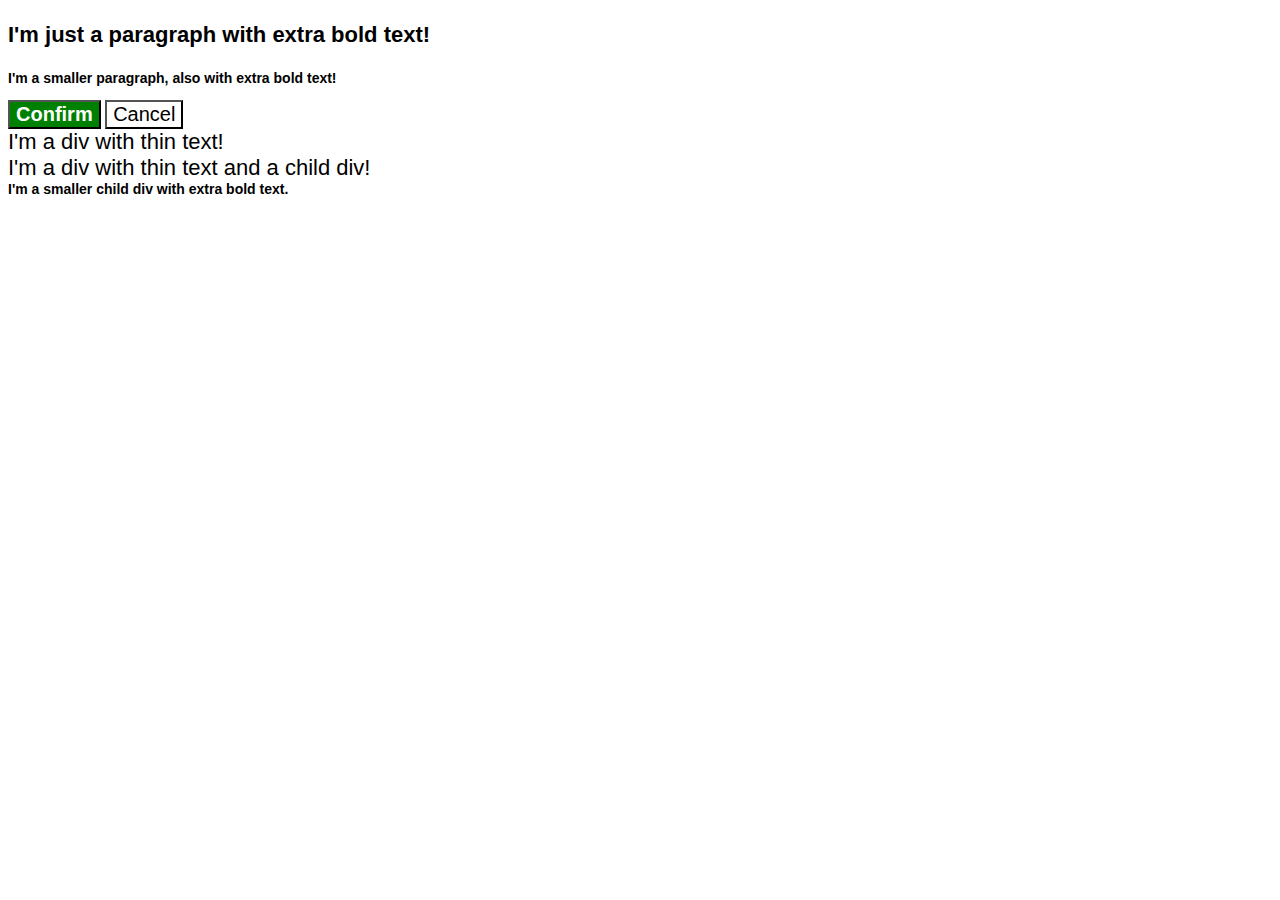
<file: foundations/cascade/my-solution/index.html>
<!DOCTYPE html>
<html lang="en">
  <head>
    <meta charset="UTF-8">
    <meta http-equiv="X-UA-Compatible" content="IE=edge">
    <meta name="viewport" content="width=device-width, initial-scale=1.0">
    <title>Fix the Cascade</title>
    <link rel="stylesheet" href="style.css">
  </head>
  <body>
    <p class="para">I'm just a paragraph with extra bold text!</p>
    <p class="para small-para">I'm a smaller paragraph, also with extra bold text!</p>

    <button id="confirm-button" class="button confirm">Confirm</button>
    <button id="cancel-button" class="button cancel">Cancel</button>

    <div class="text">I'm a div with thin text!</div>
    <div class="text">I'm a div with thin text and a child div!
      <div class="text child">I'm a smaller child div with extra bold text.</div>
    </div>
  </body>
</html>
</file>
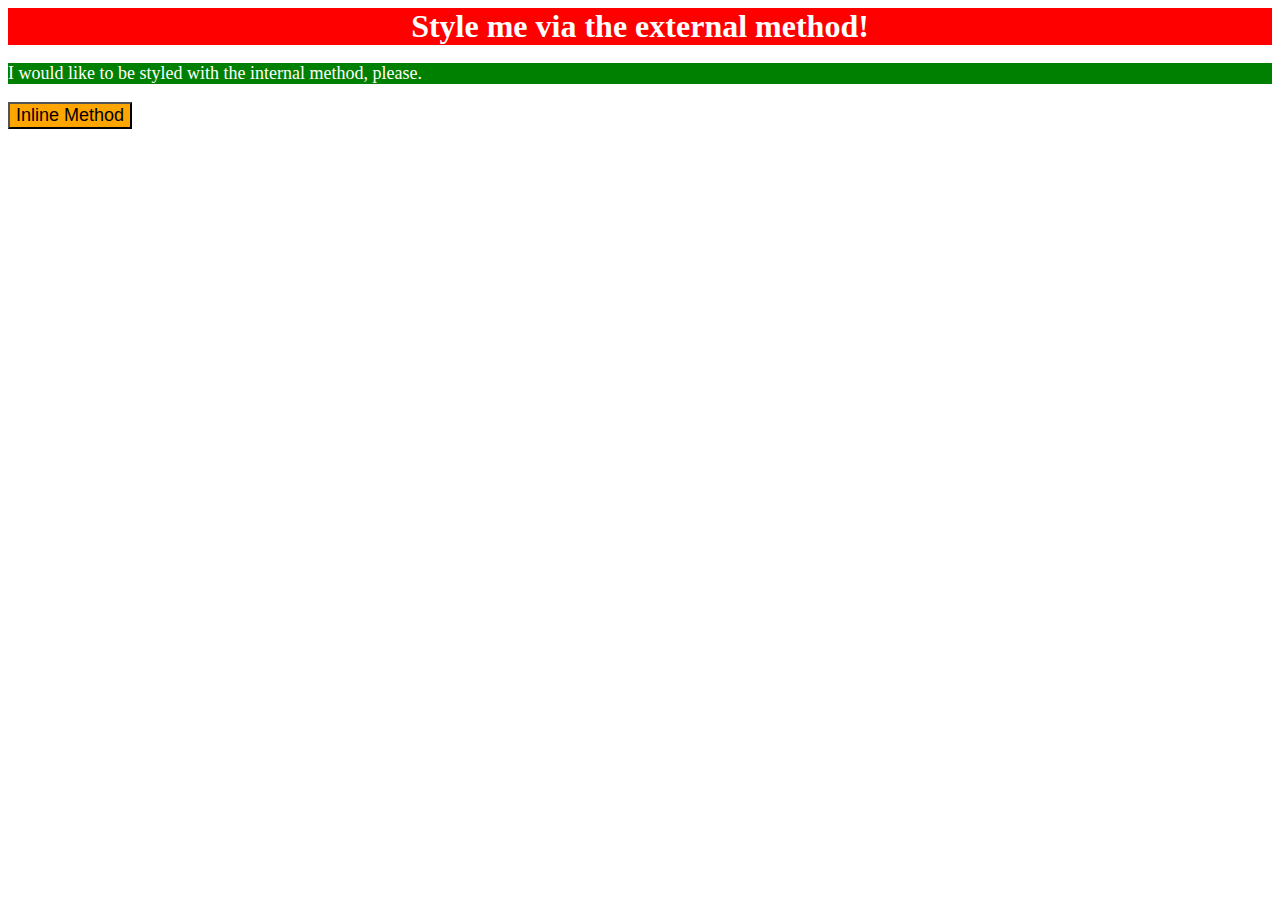
<file: foundations/intro-to-css/my-solutions/my-01-solution/index.html>
<!DOCTYPE html>
<html lang="en">
  <head>
    <meta charset="UTF-8">
    <meta http-equiv="X-UA-Compatible" content="IE=edge">
    <meta name="viewport" content="width=device-width, initial-scale=1.0">
    <link rel="stylesheet" href="style.css">
    <title>Methods for Adding CSS</title>
    <style>
      p {
        background-color: green;
        color: white;
        font-size: 18px;
      }
    </style>
  </head>

  <body>
    <div>Style me via the external method!</div>
    <p>I would like to be styled with the internal method, please.</p>

    <button style="background-color: orange; font-size: 18px;">Inline Method</button>
  </body>
</html>
</file>
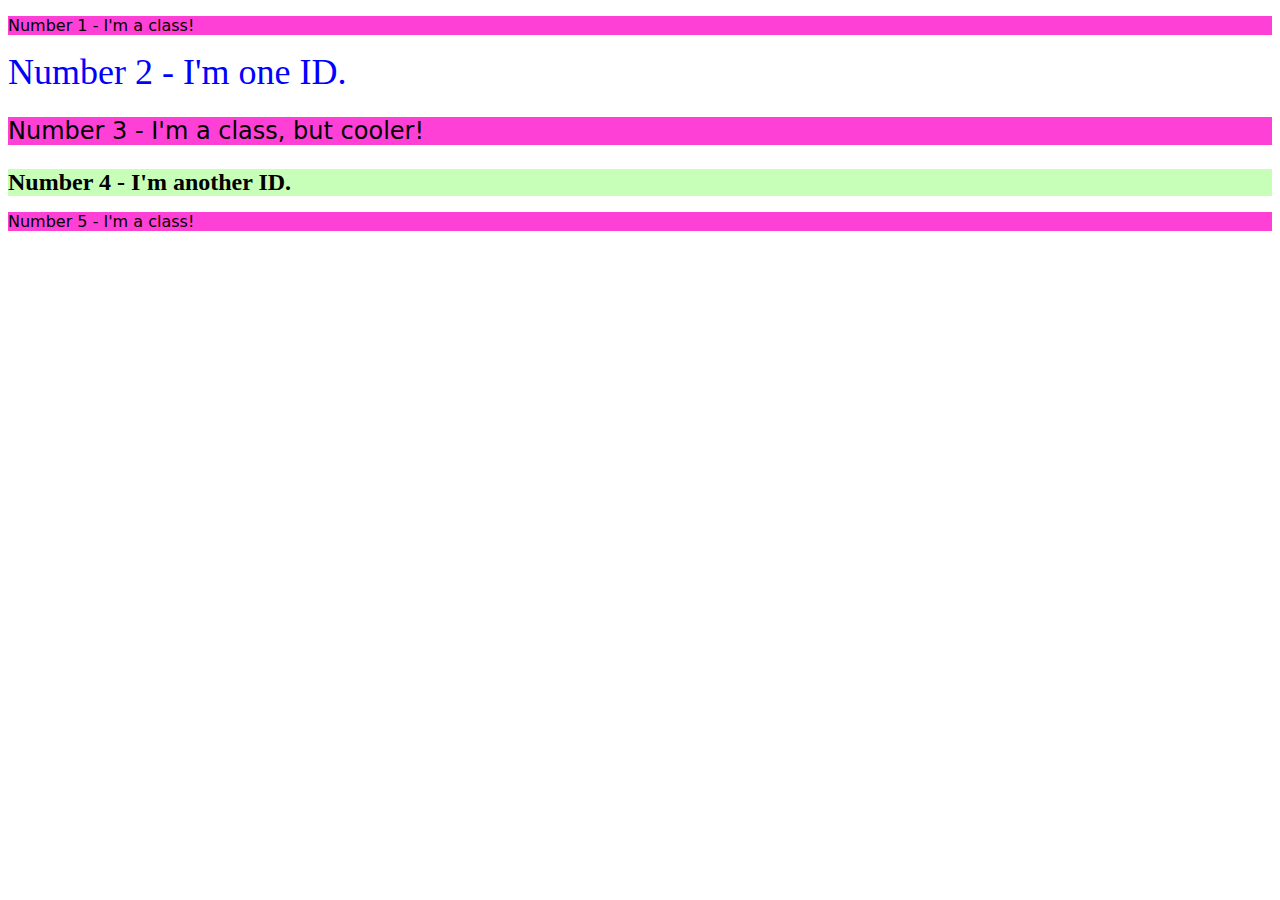
<file: foundations/intro-to-css/my-solutions/my-02-solution/index.html>
<!DOCTYPE html>
<html lang="en">
  <head>
    <meta charset="UTF-8">
    <meta http-equiv="X-UA-Compatible" content="IE=edge">
    <meta name="viewport" content="width=device-width, initial-scale=1.0">
    <title>Class and ID Selectors</title>
    <link rel="stylesheet" href="style.css">
  </head>
  <body>
    <p class="class">Number 1 - I'm a class!</p>
    <div id="big-blue">Number 2 - I'm one ID.</div>
    <p class="class adjust-font-size">Number 3 - I'm a class, but cooler!</p>
    <div id="green" class="adjust-font-size">Number 4 - I'm another ID.</div>
    <p class="class">Number 5 - I'm a class!</p>
  </body>
</html>
</file>
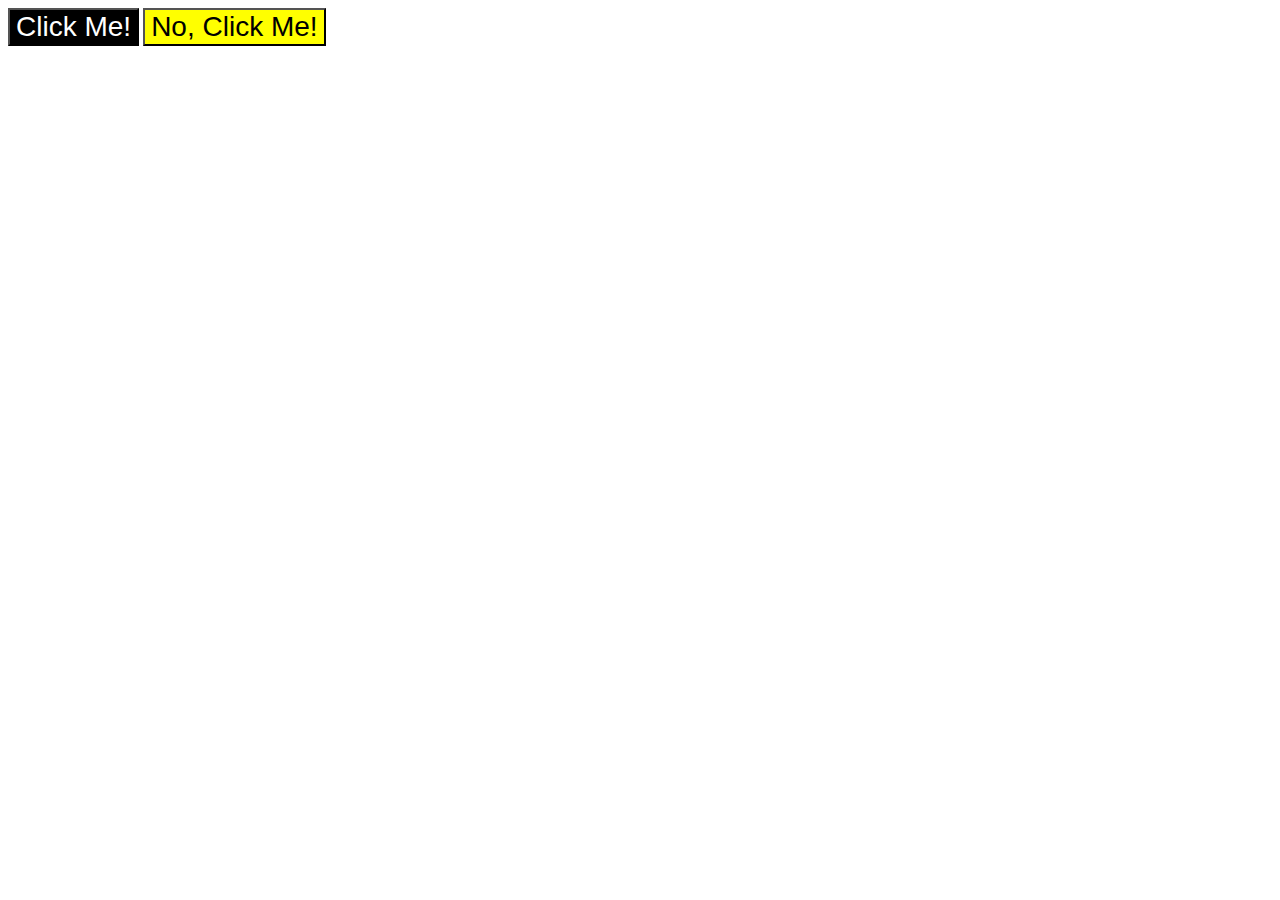
<file: foundations/intro-to-css/my-solutions/my-03-solution/index.html>
<!DOCTYPE html>
<html lang="en">
  <head>
    <meta charset="UTF-8">
    <meta http-equiv="X-UA-Compatible" content="IE=edge">
    <meta name="viewport" content="width=device-width, initial-scale=1.0">
    <title>Grouping Selectors</title>
    <link rel="stylesheet" href="style.css">
  </head>
  <body>
    <button class="first">Click Me!</button>
    <button class="second">No, Click Me!</button>
  </body>
</html>
</file>
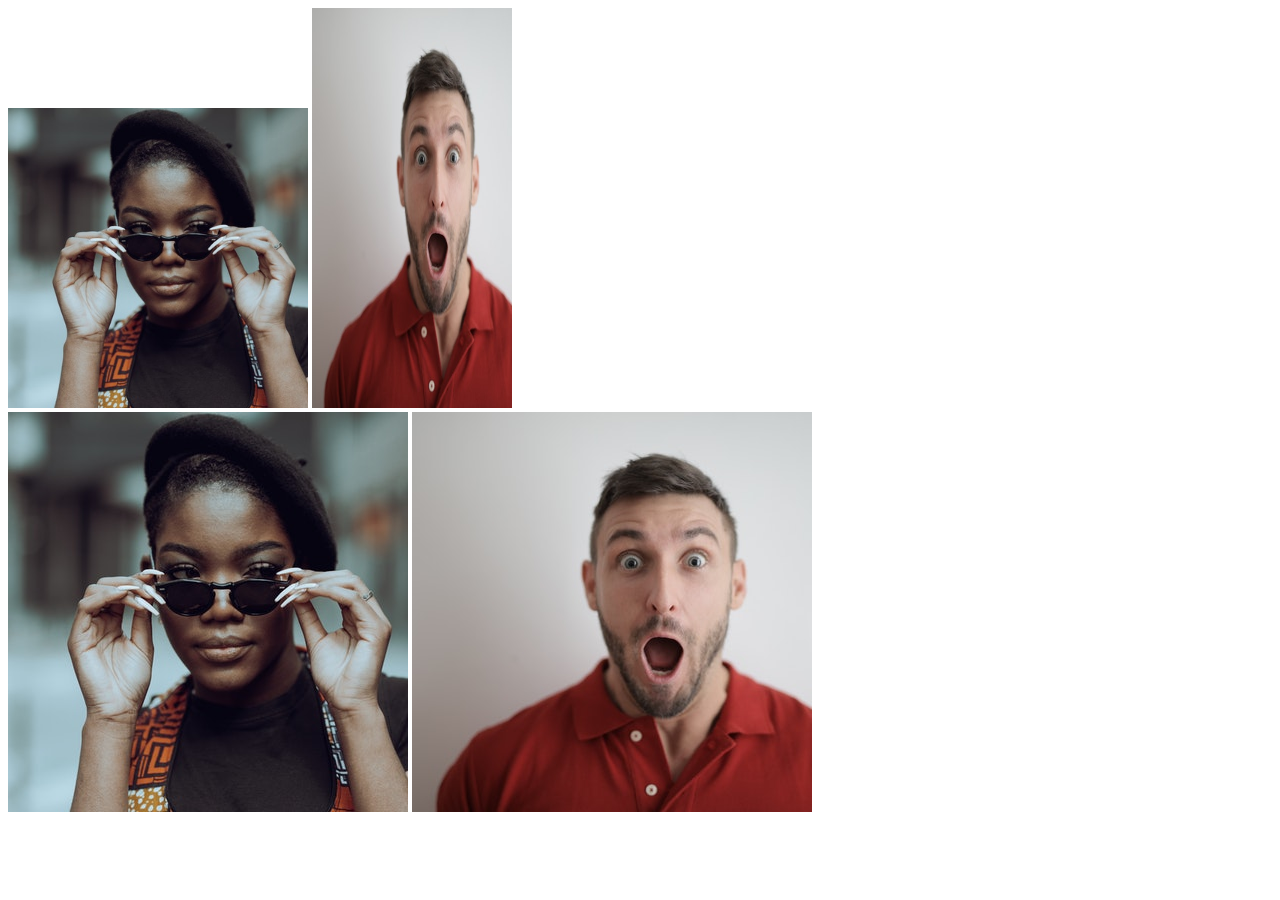
<file: foundations/intro-to-css/my-solutions/my-04-solution/index.html>
<!DOCTYPE html>
<html lang="en">
  <head>
    <meta charset="UTF-8">
    <meta http-equiv="X-UA-Compatible" content="IE=edge">
    <meta name="viewport" content="width=device-width, initial-scale=1.0">
    <title>Chaining Selectors</title>
    <link rel="stylesheet" href="style.css">
  </head>
  <body>
    <!-- Use the classes BELOW this line -->
    <div>
      <img class="avatar proportioned" src="./images/pexels-katho-mutodo-8434791.jpg" alt="Woman with glasses">
      <img class="avatar distorted" src="./images/pexels-andrea-piacquadio-3777931.jpg" alt="Man with surprised expression">
    </div>
    <!-- Use the classes ABOVE this line -->
    <div>
      <img class="original proportioned" src="./images/pexels-katho-mutodo-8434791.jpg" alt="Woman with glasses">
      <img class="original distorted" src="./images/pexels-andrea-piacquadio-3777931.jpg" alt="Man with surprised expression">
    </div>
  </body>
</html>
</file>
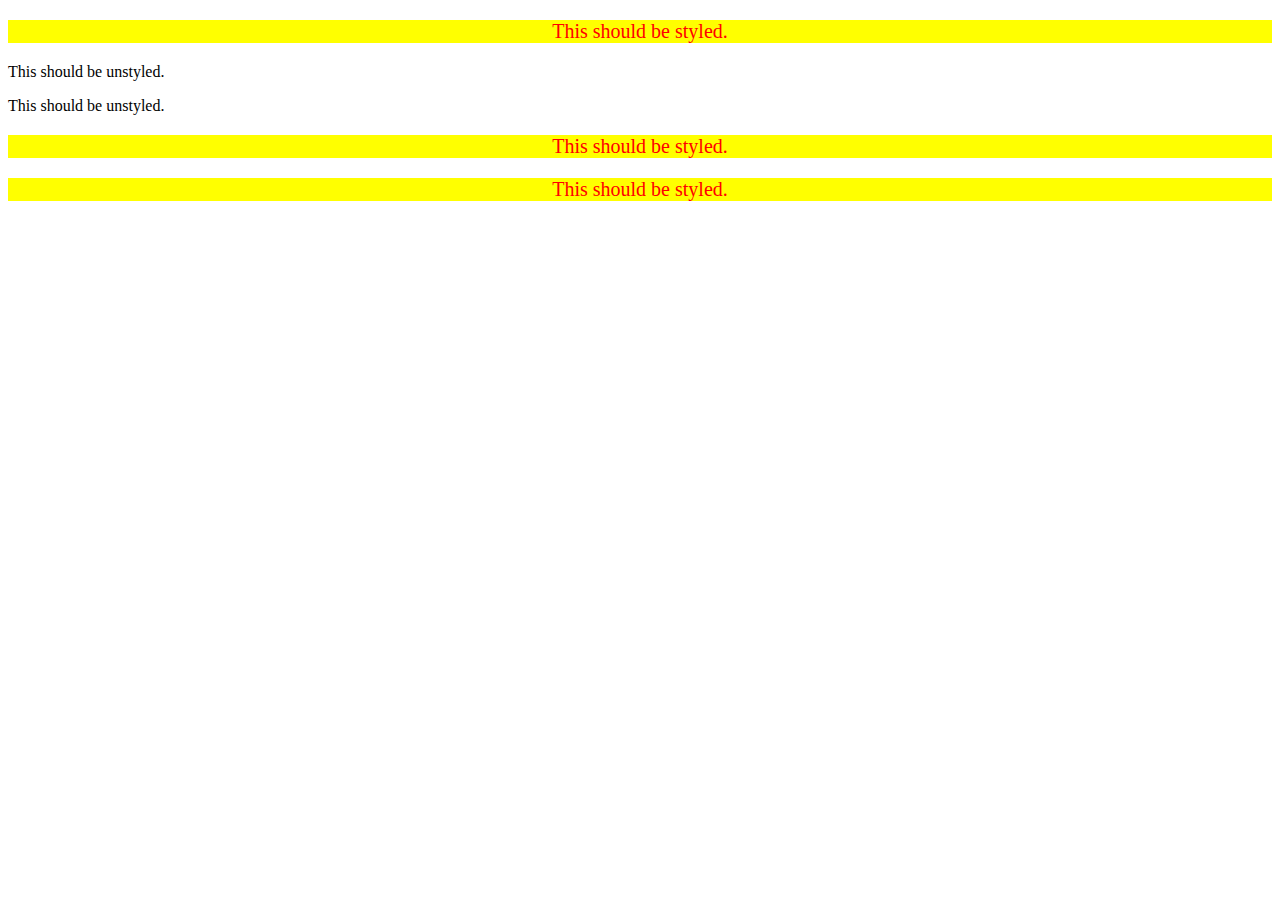
<file: foundations/intro-to-css/my-solutions/my-05-solution/index.html>
<!DOCTYPE html>
<html lang="en">
  <head>
    <meta charset="UTF-8">
    <meta http-equiv="X-UA-Compatible" content="IE=edge">
    <meta name="viewport" content="width=device-width, initial-scale=1.0">
    <title>Descendant Combinator</title>
    <link rel="stylesheet" href="style.css">
  </head>
  <body>
    <div class="container">
      <p class="text">This should be styled.</p>
    </div>
    <p class="text">This should be unstyled.</p>
    <p class="text">This should be unstyled.</p>
    <div class="container">
      <p class="text">This should be styled.</p>
      <p class="text">This should be styled.</p>
    </div>
  </body>
</html>
</file>
<file: foundations/cascade/my-solution/style.css>
body {
  font-family: Arial, Helvetica, sans-serif;
}

.para,
.small-para {
  color: hsl(0, 0%, 0%);
  font-weight: 800;
}

.para {
  font-size: 22px;
}

.small-para {
  font-size: 14px;
  font-weight: 800;
}

.confirm.button{
  background: green;
  color: white;
  font-weight: bold;
} 

.button {
  background-color: rgb(255, 255, 255);
  color: rgb(0, 0, 0);
  font-size: 20px;
}

.child.text {
  color: rgb(0, 0, 0);
  font-weight: 800;
  font-size: 14px;
}

div.text {
  color: rgb(0, 0, 0);
  font-size: 22px;
  font-weight: 100;
}
</file>
<file: foundations/intro-to-css/my-solutions/my-01-solution/style.css>
div {
    background-color: red;
    color: white;
    font-size: 32px;
    text-align: center;
    font-weight: bold;
}
</file>
<file: foundations/intro-to-css/my-solutions/my-02-solution/style.css>
/* Add CSS Styling */
.class {
    background-color: rgba(255, 0, 200, 0.75);
    font-family: Verdana, "DejaVu Sans", sans-serif;
}

#big-blue {
    color: rgb(0, 0, 255);
    font-size: 36px;
}

.adjust-font-size {
    font-size: 24px;
}

#green {
    background-color: rgba(180, 255, 160, 0.75);
    font-weight: bold;
}
</file>
<file: foundations/intro-to-css/my-solutions/my-03-solution/style.css>
/* Add CSS Styling */
.first,
.second {
    font-size: 28px;
    font-family: Helvetica, "Times New Roman", sans-serif;
}

.first {
    background-color: black;
    color: white;
}

.second {
    background-color: yellow;
}
</file>
<file: foundations/intro-to-css/my-solutions/my-04-solution/style.css>
/* Add CSS Styling */
.avatar.proportioned {
    height: auto;
    width: 300px;
}

.avatar.distorted {
    height: 400px;
    width: 200px;
}
</file>
<file: foundations/intro-to-css/my-solutions/my-05-solution/style.css>
/* Add CSS Styling */
div p {
    background-color: yellow;
    color: red;
    font-size: 20px;
    text-align: center;
}
</file>
